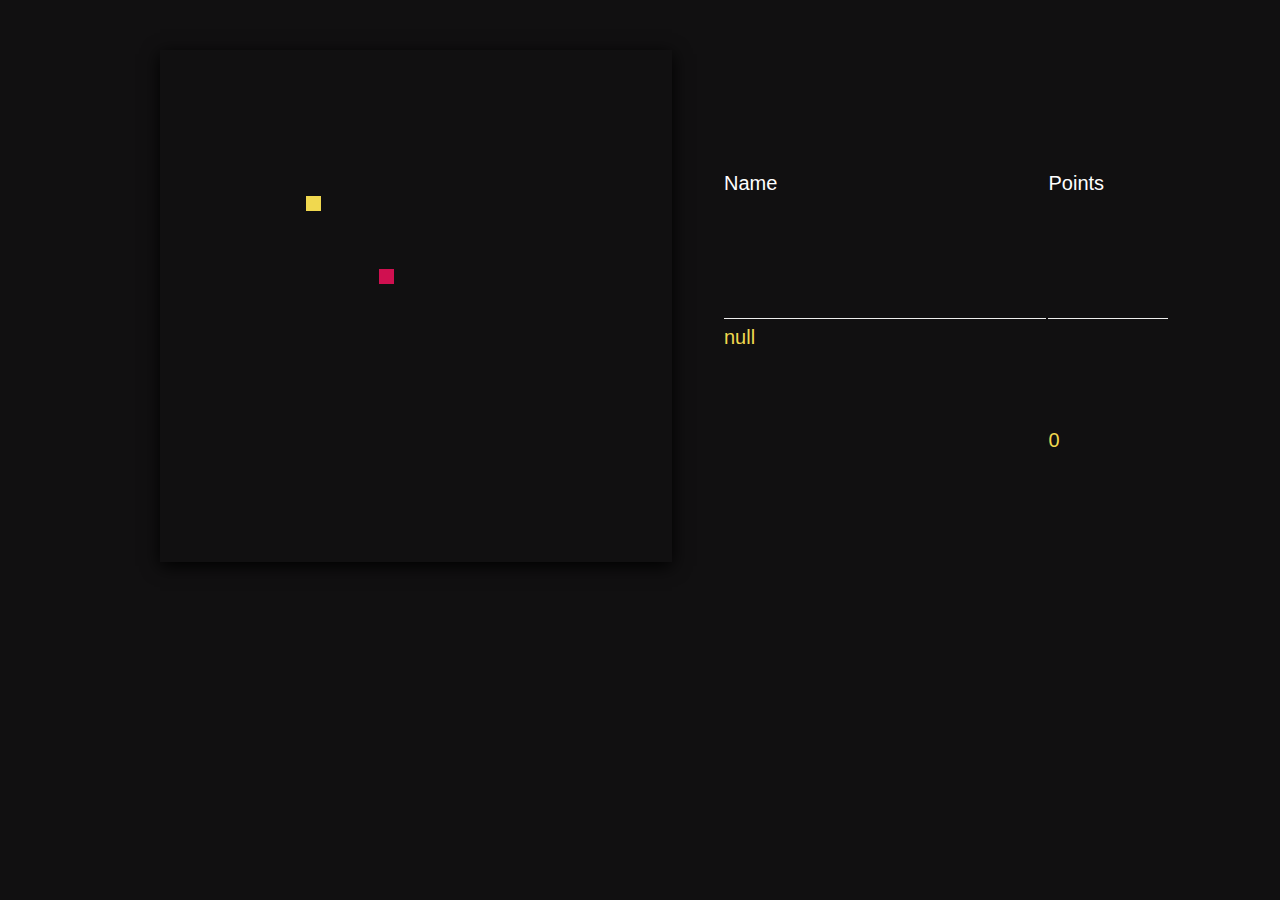
<file: index.html>
<!DOCTYPE html>
<html lang="en">
    <head>
        <meta charset="UTF-8">
        <title>Snake Game</title>
        <link rel="stylesheet" href="./style.css">
    </head>
    <body>
        <main>
            <canvas id="screen" width="35" height="35"></canvas>
            <table id="score">
                <tr class="header">
                    <td>Name</td>
                    <td>Points</td>
                </tr>
                <tr>
                    <td class="name">Matheus</td>
                    <td class="score-value">89</td>
                </tr>
            </table>
        <script src="index.js"></script>
    </body>
</html>
</file>
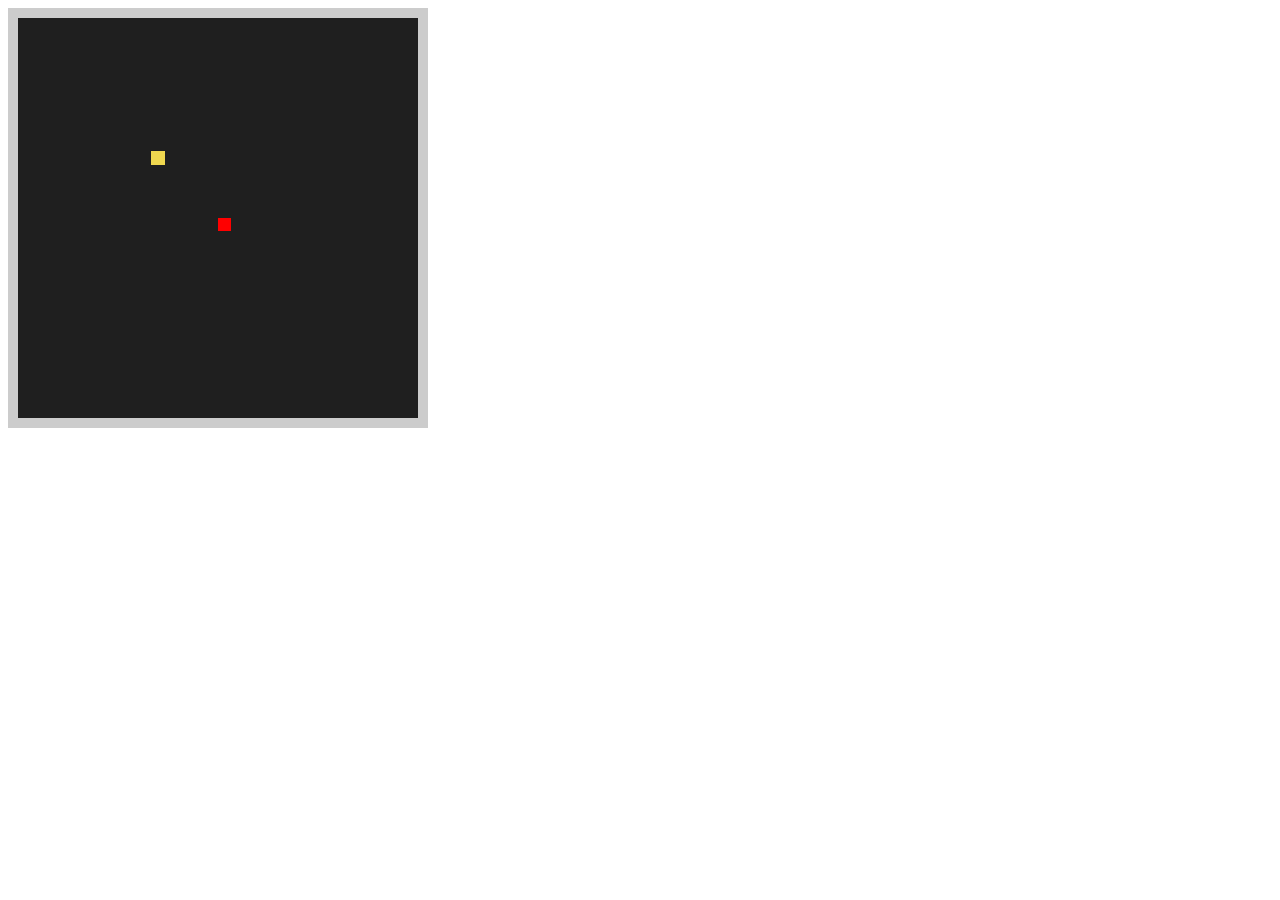
<file: src/1st-release/index.html>
<!DOCTYPE html>
<html lang="en">
    <head>
        <meta charset="UTF-8">
        <title>Document</title>
        <link rel="stylesheet" href="./style.css">
    </head>
    <body>
        <canvas id="screen" width="30" height="30"></canvas>
        <script src="index.js"></script>
    </body>
</html>
</file>
<file: style.css>
@charset "UTF-8";

* {
  margin: 0;
  padding: 0;
  outline: 0;
  box-sizing: border-box;
  color: white;
  font-size: 20px;
  font-family: "Roboto", sans-serif;
}

body{
    display: flex;
    justify-content: center;
    background: #111011;
}

main {
    display: flex;
    
}

#screen {
    width: 40vw;
    height: 40vw;
    display: inline-block;
    margin: 50px auto 0 50px;
    -webkit-box-shadow: 0px 4px 17px 0px rgba(0, 0, 0, 1);
    -moz-box-shadow: 0px 4px 17px 0px rgba(0, 0, 0, 1);
    box-shadow: 0px 4px 17px 0px rgba(0, 0, 0, 1);
    image-rendering: pixelated;
    image-rendering: crisp-edges;
    image-rendering: -moz-crisp-edges;

  vertical-align: top;
}

#score {
    width: 35vw;
    margin: 50px 0 0 50px;
}
  
#score tr.header td {
    border-bottom: 1px solid #eeeeee;
    padding-bottom: 8px;
}
#score tr.footer td {
    border-top: 1px solid #eeeeee;
    font-size: 11px;
}
#score td {
    padding-top: 5px;
    padding-bottom: 5px;
}
#score .name {
    font-weight: normal;
    width: 150px;
    white-space: nowrap;
    overflow: hidden;
    text-overflow: ellipsis;
    display: inline-block;
}
</file>
<file: src/1st-release/style.css>
#screen {
    border: 10px solid #cccccc;
    image-rendering: pixelated;
    image-rendering: crisp-edges;
    image-rendering: -moz-crisp-edges;
    width: 400px;
    height: 400px;
}
</file>
